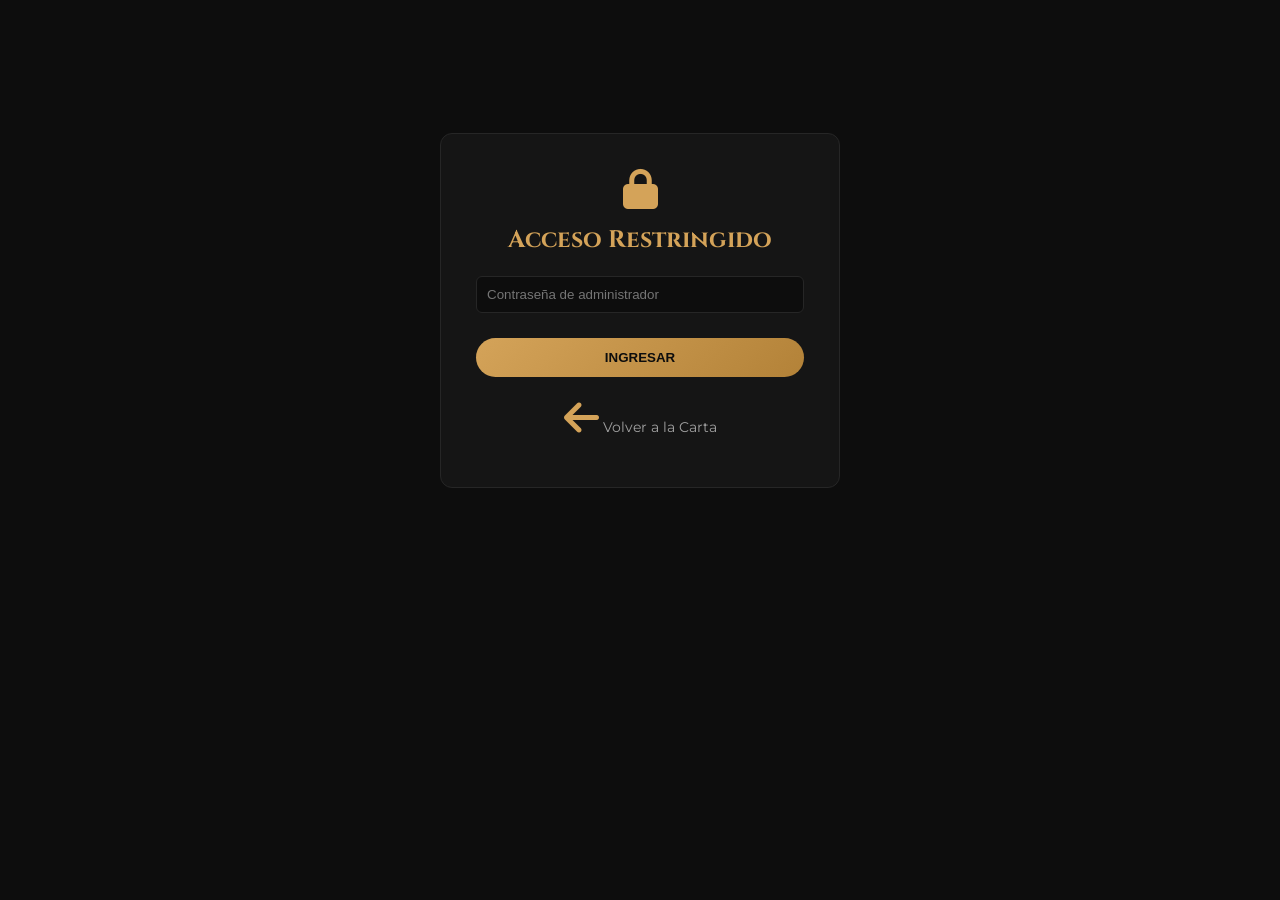
<file: admin.html>
<!DOCTYPE html>
<html lang="es">
<head>
    <meta charset="UTF-8">
    <meta name="viewport" content="width=device-width, initial-scale=1.0">
    <title>Panel de Administración | Parrilla Posta Colonia</title>
    <link rel="preconnect" href="https://fonts.googleapis.com">
    <link rel="preconnect" href="https://fonts.gstatic.com" crossorigin>
    <link href="https://fonts.googleapis.com/css2?family=Cinzel:wght@500;700;900&family=Montserrat:wght@300;400;600;700&display=swap" rel="stylesheet">
    <link rel="stylesheet" href="https://cdnjs.cloudflare.com/ajax/libs/font-awesome/6.5.1/css/all.min.css">
    <style>
        :root {
            --bg-dark: #0d0d0d;
            --bg-card: #151515;
            --accent-gold: #d4a359;
            --accent-gold-light: #f1bf70;
            --text-light: #f5f5f5;
            --text-muted: #a0a0a0;
            --border-color: #262626;
            --danger: #e74c3c;
            --font-heading: 'Cinzel', serif;
            --font-body: 'Montserrat', sans-serif;
        }

        * { margin: 0; padding: 0; box-sizing: border-box; }
        body { font-family: var(--font-body); background-color: var(--bg-dark); color: var(--text-light); padding: 40px 20px; }
        .container { max-width: 1000px; margin: 0 auto; }
        
        h1, h2 { font-family: var(--font-heading); color: var(--accent-gold); }
        .header-admin { display: flex; justify-content: space-between; align-items: center; margin-bottom: 30px; border-bottom: 1px solid var(--border-color); padding-bottom: 20px; }
        .btn-back { color: var(--text-muted); text-decoration: none; font-size: 0.9rem; }
        .btn-back:hover { color: var(--accent-gold); }

        /* PANTALLA DE LOGIN */
        .login-wrapper {
            display: flex;
            justify-content: center;
            align-items: center;
            min-height: 60vh;
        }

        .login-card {
            background-color: var(--bg-card);
            border: 1px solid var(--border-color);
            border-radius: 12px;
            padding: 35px;
            width: 100%;
            max-width: 400px;
            text-align: center;
        }

        .login-card i {
            font-size: 2.5rem;
            color: var(--accent-gold);
            margin-bottom: 15px;
        }

        .login-card h2 {
            margin-bottom: 8px;
            font-size: 1.5rem;
        }

        .login-card p {
            color: var(--text-muted);
            font-size: 0.85rem;
            margin-bottom: 20px;
        }

        .error-msg {
            color: var(--danger);
            font-size: 0.85rem;
            margin-top: 10px;
            display: none;
        }

        /* CONTENIDO DEL PANEL (OCULTO POR DEFECTO) */
        #adminContent {
            display: none;
        }

        .admin-grid { display: grid; grid-template-columns: 1fr 1.5fr; gap: 30px; }
        @media (max-width: 768px) { .admin-grid { grid-template-columns: 1fr; } }

        .card { background-color: var(--bg-card); border: 1px solid var(--border-color); border-radius: 12px; padding: 25px; }
        
        .form-group { margin-bottom: 15px; }
        .form-group label { display: block; font-size: 0.85rem; text-transform: uppercase; margin-bottom: 5px; color: var(--text-muted); }
        .form-control { width: 100%; padding: 10px; background-color: #0d0d0d; border: 1px solid var(--border-color); border-radius: 6px; color: white; }
        .form-control:focus { outline: none; border-color: var(--accent-gold); }

        .btn-action { background: linear-gradient(135deg, var(--accent-gold), #b38238); color: #0d0d0d; font-weight: 700; border: none; padding: 12px; border-radius: 20px; cursor: pointer; width: 100%; text-transform: uppercase; margin-top: 10px; }
        .btn-action:hover { background: var(--accent-gold-light); }
        .btn-cancel { background: #333; color: white; margin-top: 5px; }
        .btn-logout { background: transparent; border: 1px solid var(--border-color); color: var(--text-muted); padding: 8px 15px; border-radius: 20px; cursor: pointer; font-size: 0.85rem; }
        .btn-logout:hover { border-color: var(--danger); color: var(--danger); }

        .item-list { display: flex; flex-direction: column; gap: 12px; }
        .item-card { display: flex; justify-content: space-between; align-items: center; background-color: #0d0d0d; border: 1px solid var(--border-color); border-radius: 8px; padding: 12px 16px; }
        .item-info h4 { font-size: 1rem; color: white; }
        .item-info p { font-size: 0.8rem; color: var(--text-muted); }
        .item-info span { color: var(--accent-gold); font-weight: 700; font-size: 0.9rem; }
        
        .item-actions { display: flex; gap: 10px; }
        .btn-icon { background: none; border: none; color: var(--text-muted); cursor: pointer; font-size: 1.1rem; }
        .btn-icon.edit:hover { color: var(--accent-gold); }
        .btn-icon.delete:hover { color: var(--danger); }
    </style>
</head>
<body>
    <div class="container">

        <!-- VISTA 1: FORMULARIO DE ACCESO / LOGIN -->
        <div id="loginScreen" class="login-wrapper">
            <div class="login-card">
                <i class="fa-solid fa-lock"></i>
                <h2>Acceso Restringido</h2>
                <p></p>
                <form id="loginForm">
                    <div class="form-group">
                        <input type="password" id="adminPassword" class="form-control" placeholder="Contraseña de administrador" required>
                    </div>
                    <button type="submit" class="btn-action">Ingresar</button>
                    <p id="errorMsg" class="error-msg">Contraseña incorrecta. Inténtalo de nuevo.</p>
                </form>
                <div style="margin-top: 20px;">
                    <a href="reservas.html" class="btn-back"><i class="fa-solid fa-arrow-left"></i> Volver a la Carta</a>
                </div>
            </div>
        </div>

        <!-- VISTA 2: PANEL DE ADMINISTRACIÓN (PROTEGIDO) -->
        <div id="adminContent">
            <div class="header-admin">
                <div>
                    <h1>Panel de Administración</h1>
                    <p style="color: var(--text-muted);">Gestión de carta de platos y bebidas</p>
                </div>
                <div style="display: flex; gap: 15px; align-items: center;">
                    <button class="btn-logout" onclick="logout()"><i class="fa-solid fa-right-from-bracket"></i> Cerrar Sesión</button>
                    <a href="reservas.html" class="btn-back"><i class="fa-solid fa-arrow-left"></i> Volver a Menú</a>
                </div>
            </div>

            <div class="admin-grid">
                <!-- FORMULARIO DE PRODUCTO -->
                <div class="card">
                    <h2 id="formTitle">Agregar Producto</h2>
                    <form id="productForm" style="margin-top: 15px;">
                        <input type="hidden" id="productId">
                        <div class="form-group">
                            <label>Nombre del Producto</label>
                            <input type="text" id="pTitle" class="form-control" placeholder="Ej. Ojo de Bife" required>
                        </div>
                        <div class="form-group">
                            <label>Categoría</label>
                            <select id="pCategory" class="form-control" required>
                                <option value="entradas">Entradas</option>
                                <option value="parrilla">Parrilla Tradicional</option>
                                <option value="cocina">Cocina & Minutas</option>
                                <option value="postres">Postres</option>
                                <option value="bebidas">Bebidas</option>
                            </select>
                        </div>
                        <div class="form-group">
                            <label>Precio</label>
                            <input type="text" id="pPrice" class="form-control" placeholder="Ej. $14.500 o Consultar" required>
                        </div>
                        <div class="form-group">
                            <label>Descripción</label>
                            <textarea id="pDesc" class="form-control" rows="3" placeholder="Ingredientes o detalles..." required></textarea>
                        </div>
                        <div class="form-group">
                            <label>URL Imagen</label>
                            <input type="url" id="pImg" class="form-control" placeholder="https://..." required>
                        </div>
                        <button type="submit" class="btn-action" id="btnSubmit">Guardar Producto</button>
                        <button type="button" class="btn-action btn-cancel" id="btnCancel" style="display:none;" onclick="resetForm()">Cancelar Edición</button>
                    </form>
                </div>

                <!-- LISTA DE PRODUCTOS -->
                <div>
                    <h2>Carta Actual</h2>
                    <div class="item-list" id="adminList" style="margin-top: 15px;"></div>
                </div>
            </div>
        </div>

    </div>

    <script>
        // CONTRASEÑA POR DEFECTO (Cámbiala por la que prefiera el restaurante)
        const ADMIN_PASS = "gotei13";

        // VERIFICAR AUTENTICACIÓN AL CARGAR LA PÁGINA
        document.addEventListener('DOMContentLoaded', () => {
            if (sessionStorage.getItem('posta_admin_auth') === 'true') {
                showAdminPanel();
            }
        });

        // CONTROL DEL LOGIN
        document.getElementById('loginForm').addEventListener('submit', (e) => {
            e.preventDefault();
            const inputPass = document.getElementById('adminPassword').value;
            const errorMsg = document.getElementById('errorMsg');

            if (inputPass === ADMIN_PASS) {
                sessionStorage.setItem('posta_admin_auth', 'true');
                errorMsg.style.display = 'none';
                showAdminPanel();
            } else {
                errorMsg.style.display = 'block';
                document.getElementById('adminPassword').value = '';
            }
        });

        function showAdminPanel() {
            document.getElementById('loginScreen').style.display = 'none';
            document.getElementById('adminContent').style.display = 'block';
            renderList();
        }

        function logout() {
            sessionStorage.removeItem('posta_admin_auth');
            document.getElementById('adminContent').style.display = 'none';
            document.getElementById('loginScreen').style.display = 'flex';
            document.getElementById('adminPassword').value = '';
        }

        // GESTIÓN DE PRODUCTOS (LOCALSTORAGE)
        const initialMenu = [
            { id: '1', title: 'Empanada de Carne Cortada a Cuchillo', category: 'entradas', price: '$1.800', desc: 'Receta criolla frita o al horno de barro con carne suavemente sazonada.', img: 'https://resizer.glanacion.com/resizer/v2/empanadas-de-carne-cortada-a-cuchillo-con-mix-YTRLESEOGZFU5LU3G4AOBZ2EP4.jpeg?auth=1bc85880de7b6e0e41370aa13090c3d1e8e04fbc6b564b783626d40a493f821f&width=880&height=586&quality=70&smart=true' },
            { id: '2', title: 'Provoleta Especial "Posta Colonia"', category: 'entradas', price: '$6.500', desc: 'Queso provolone a las brasas con orégano, tomates secos y panceta crocante.', img: 'https://encrypted-tbn0.gstatic.com/images?q=tbn:ANd9GcS_bOdqVGnEc_haPpBEU4rNCVIcbFv29lFUsjaT-uNGhrtdFe6Fn1cnWsja&s=10' },
            { id: '3', title: 'Asado de Tira Premium', category: 'parrilla', price: '$14.500', desc: 'Corte ancho ahumado lentamente con leña de quebracho seleccionado.', img: 'https://encrypted-tbn0.gstatic.com/images?q=tbn:ANd9GcSMx_tt80oyaKhwEXhw0Tf1riXp4b1QSAHKjookyk59WiQzIhz2cXTNczk&s=10' },
            { id: '4', title: 'Vacío Jugoso', category: 'parrilla', price: '$15.200', desc: 'Tierno corte de vacío cocinado suavemente a fuego lento.', img: 'https://invitadoinvierno.com/wp-content/uploads/2021/05/receta-vacio-ternera-adobado-2bis.jpg' },
            { id: '5', title: 'Flan Mixto Casero', category: 'postres', price: '$3.500', desc: 'Flan tradicional de huevo con abundante dulce de leche y crema batida.', img: 'https://media.a24.com/p/f2bff8e9a5f92d71f53a7e7054c3cbd5/adjuntos/296/imagenes/009/167/0009167419/1200x675/smart/flan-mixto-receta-casera-el-postre-mas-perfecto.png' }
        ];

        function getProducts() {
            const data = localStorage.getItem('posta_colonia_menu');
            if(!data) {
                localStorage.setItem('posta_colonia_menu', JSON.stringify(initialMenu));
                return initialMenu;
            }
            return JSON.parse(data);
        }

        function saveProducts(products) {
            localStorage.setItem('posta_colonia_menu', JSON.stringify(products));
            renderList();
        }

        function renderList() {
            const products = getProducts();
            const container = document.getElementById('adminList');
            container.innerHTML = '';

            products.forEach(item => {
                const div = document.createElement('div');
                div.className = 'item-card';
                div.innerHTML = `
                    <div class="item-info">
                        <h4>${item.title}</h4>
                        <p>${item.category.toUpperCase()} | <span>${item.price}</span></p>
                    </div>
                    <div class="item-actions">
                        <button class="btn-icon edit" onclick="editProduct('${item.id}')"><i class="fa-solid fa-pen-to-square"></i></button>
                        <button class="btn-icon delete" onclick="deleteProduct('${item.id}')"><i class="fa-solid fa-trash"></i></button>
                    </div>
                `;
                container.appendChild(div);
            });
        }

        document.getElementById('productForm').addEventListener('submit', (e) => {
            e.preventDefault();
            const id = document.getElementById('productId').value;
            const title = document.getElementById('pTitle').value;
            const category = document.getElementById('pCategory').value;
            const price = document.getElementById('pPrice').value;
            const desc = document.getElementById('pDesc').value;
            const img = document.getElementById('pImg').value;

            let products = getProducts();

            if (id) {
                products = products.map(p => p.id === id ? { id, title, category, price, desc, img } : p);
            } else {
                products.push({ id: Date.now().toString(), title, category, price, desc, img });
            }

            saveProducts(products);
            resetForm();
        });

        function editProduct(id) {
            const p = getProducts().find(prod => prod.id === id);
            if (!p) return;
            document.getElementById('productId').value = p.id;
            document.getElementById('pTitle').value = p.title;
            document.getElementById('pCategory').value = p.category;
            document.getElementById('pPrice').value = p.price;
            document.getElementById('pDesc').value = p.desc;
            document.getElementById('pImg').value = p.img;

            document.getElementById('formTitle').textContent = 'Editar Producto';
            document.getElementById('btnSubmit').textContent = 'Actualizar Producto';
            document.getElementById('btnCancel').style.display = 'block';
        }

        function deleteProduct(id) {
            if (confirm('¿Seguro que deseas eliminar este elemento?')) {
                const products = getProducts().filter(p => p.id !== id);
                saveProducts(products);
            }
        }

        function resetForm() {
            document.getElementById('productForm').reset();
            document.getElementById('productId').value = '';
            document.getElementById('formTitle').textContent = 'Agregar Producto';
            document.getElementById('btnSubmit').textContent = 'Guardar Producto';
            document.getElementById('btnCancel').style.display = 'none';
        }
    </script>
</body>
</html>
</file>
